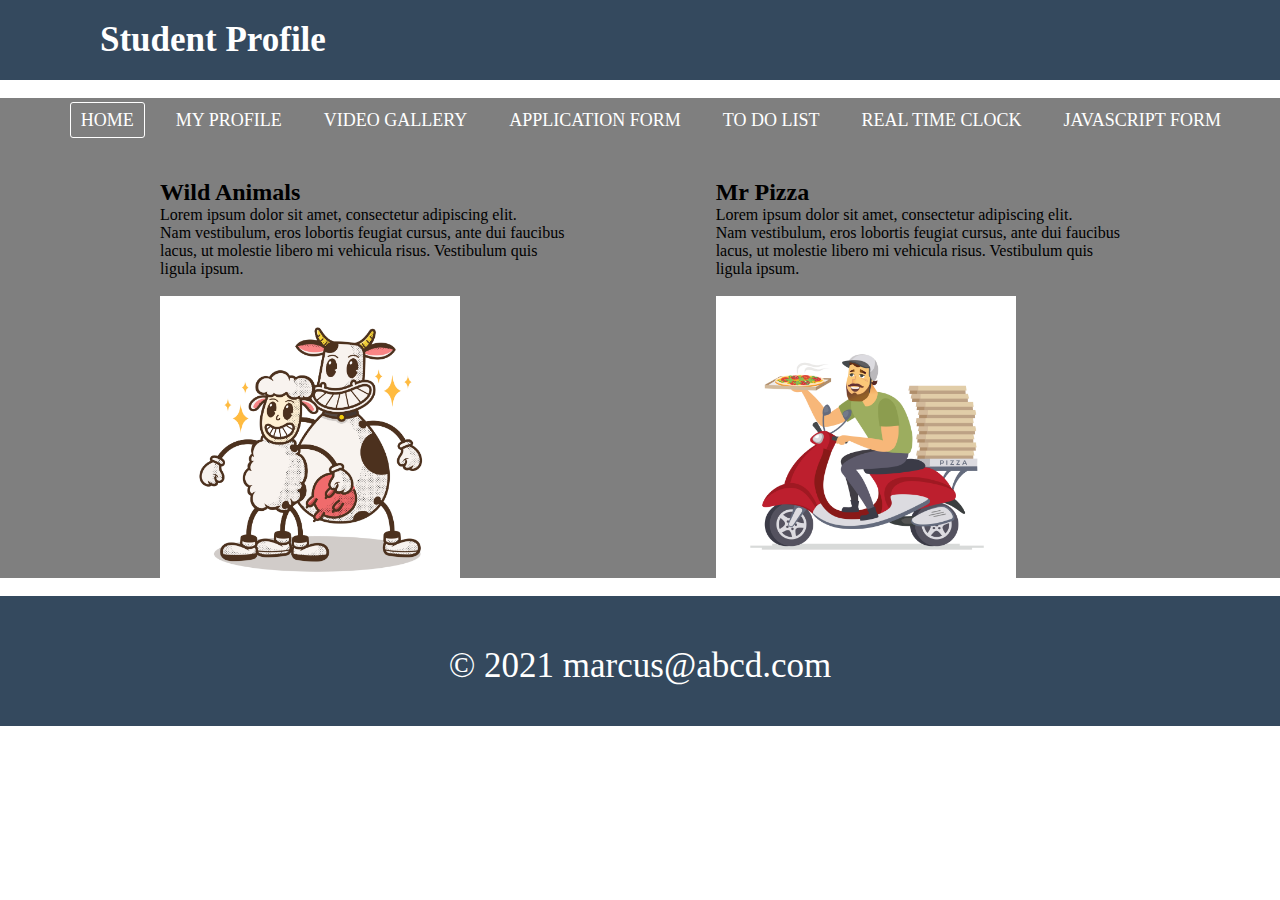
<file: index.html>
<!doctype html>
<html lang="en" dir="ltr">
 <head>
  <title>SA Week 1</title>
  <meta charset="utf-8">
  <meta name="viewport" content="width=device-width, initial-scale=1">
 
  <link rel="stylesheet" href="src1/css1/style1.css">
  
 

 </head>
 <body>
  
    <nav>
        <label class="logo">Student Profile</label>
        <ul>
            <li><a class="active" href="#">Home</a></li>
            <li><a href="myprofile.html">My Profile</a></li>
            <li><a href="gallery.html">Video Gallery</a></li>
            <li><a href="form_1.html">Application Form</a></li>
            <li><a href="indexTD.html">TO DO LIST</a></li>
            <li><a href="digital_clock.html">Real Time Clock</a></li>
            <li><a href="form_1_val.html">JavaScript Form</a></li>
        </ul>
    </nav>
    <br>

    <section>
     <div id="pic1">
           <br>
       <h2>Wild Animals</h2>
       <p>
           Lorem ipsum dolor sit amet, consectetur adipiscing elit.<br>
           Nam vestibulum, eros lobortis feugiat cursus, ante dui faucibus<br>
           lacus, ut molestie libero mi vehicula risus. Vestibulum quis<br> 
           ligula ipsum.
        </p>
        <br>

       <IMG SRC="test.jpg" ALT="Cartoon Character"WIDTH="300" height="300">
       </div>
      
       <div id ="pic2">
           <br>
        <h2>Mr Pizza</h2>
        <p>
            Lorem ipsum dolor sit amet, consectetur adipiscing elit.<br>
            Nam vestibulum, eros lobortis feugiat cursus, ante dui faucibus<br>
            lacus, ut molestie libero mi vehicula risus. Vestibulum quis<br> 
            ligula ipsum.
         </p>
         <br>
       <IMG SRC="pizza_guy.jpg" ALT="Cartoon Character"WIDTH="300" height="300">
       </div>
    </section>
    <br>
    <div class="a">
    <footer>
       &copy; 2021 marcus@abcd.com
   </footer>
</div>
 </body>
</html>
</file>
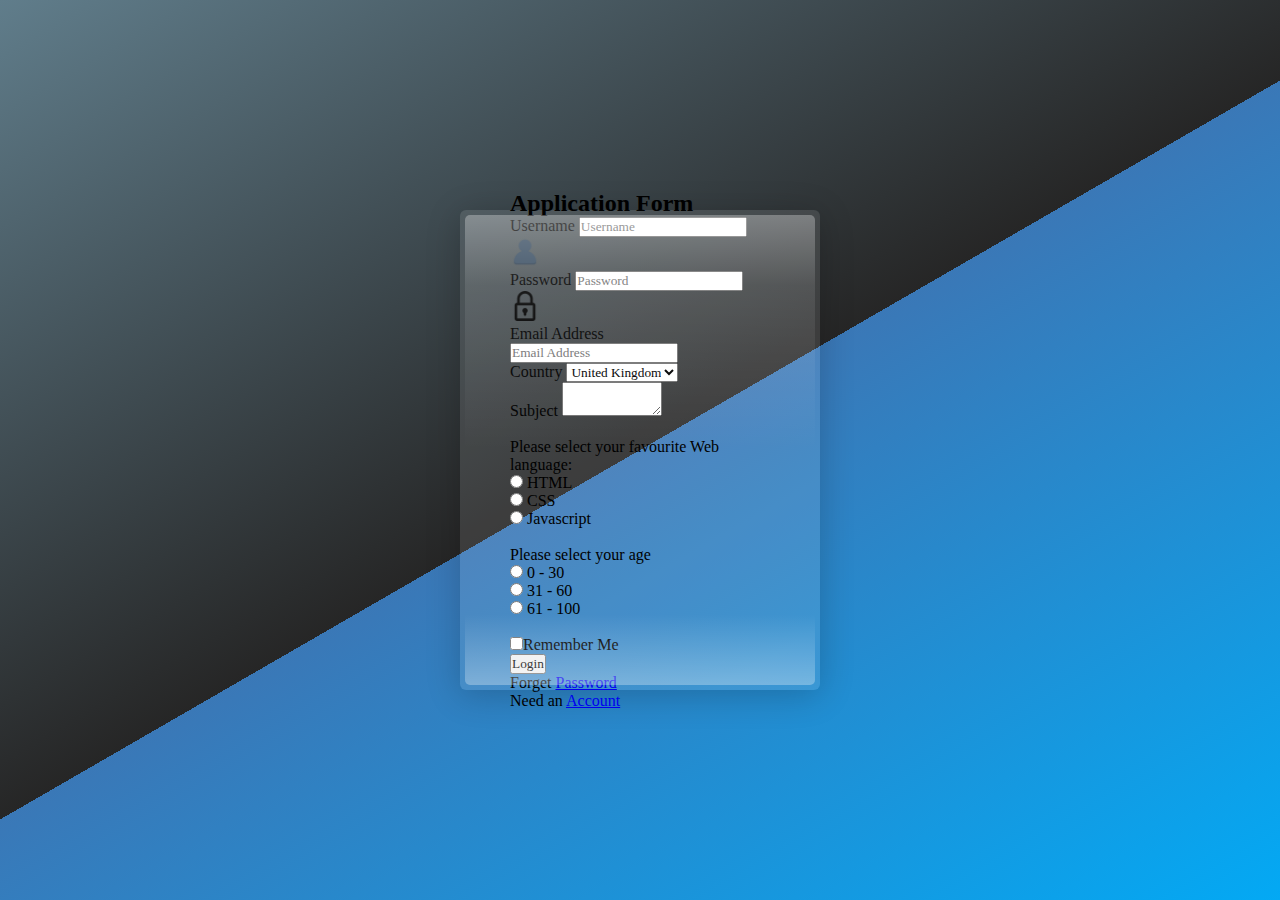
<file: form.html>
<!doctype html>
<html>
<head>
    <title>Animated Login Form UI Design</title>
    <style>
        *{
    margin: 0;
    padding: 0;
    box-sizing: border-box;
    font-family: Georgia;
}

section{
    display: flex;
    justify-content: center;
    align-items: center;
    min-height: 100vh;
    background: linear-gradient(-30deg, #03a9f4 0%, #3a78b7 50%, #262626 50%, #607d8b 100%);
}

img{
    width: 30px;
    height: 30px;
}

.box{
    position: relative;
    padding: 50px;
    width: 360px;
    height: 480px;
    display: flex;
    justify-content: center;
    align-items: center;
    background: rgba(255, 255, 255, 0.1);
    border-radius: 6px;
    box-shadow: 0 5px 35px rgba(0,0,0,0.2);
}

.box::after{
    content: '';
    position: absolute;
    top: 5px;
    left: 5px;
    right: 5px;
    bottom: 5px;
    border-radius: 5px;
    pointer-events: none;
    background: linear-gradient(to bottom, rgba(255,255,255,0.3) 0%,
    rgba(255,255,255,0.1) 15%, transparent 50%, transparent 85%, rgba(255,255,255,0.3) 100%);
}
    </style>
</head>
<body>
    <section>
        <div class= "box"> <!--div 1-->
            <div class="form"> <!--div 2-->
                <h2>Application Form</h2>
                <form>

                    <div class="inputBx"> <!--div 3-->
                        <label for="uname">Username</label>
                        <input type="text" placeholder="Username">
                        <img class="" src="img/user.png">
                    </div> <!--div 3-->

                    <div class="inputBx"> <!--div 4-->
                        <label for="pname">Password </label>
                        <input type="password" placeholder="Password">
                        <img src="img/lock.png">
                    </div> <!--div 4-->

                    <div class="inputBx"> <!--div 5-->
                        <label for="email">Email Address</label>
                        <input type="text" placeholder="Email Address">
                    </div> <!--div 5-->
                    
                    <div class="inputBx"> <!--div 6-->
                        <label for="country">Country</label>
                        <select id="country" name="country">
                            <option value="uk">United Kingdom</option>
                            <option value="australia">Australia</option>
                            <option value="canada">Canada</option>
                            <option value="usa">USA</option>
                        </select> 
                    </div> <!--div 6-->
                    
                    <div class="inputBx"> <!--div 7-->
                        <label for="subject">Subject</label>
                        <textarea id="subject" name="subject" placeholder="Write something about your leadership qualities....." style=" width:100px">
                        </textarea>
                    </div> <!--div 7-->
                    
                    <br>

                    <div class="inputBx"> <!--div 8-->
                        <p>Please select your favourite Web language:</p>
                        <input type="radio" id="html" name="fav_language" value="HTML">
                        <label for="html">HTML</label><br>
                        <input type="radio" id="css" name="fav_language" value="CSS">
                        <label for="css">CSS</label><br>
                        <input type="radio" id="javascript" name="fav_language" value="Javascript">
                        <label for="javascript">Javascript</label>
                    </div> <!--div 8-->
                    
                    <br>

                    <div class="inputBx"> <!--div 9-->
                        <p>Please select your age</p>
                        <input type="radio" id="age1" name="age" value="30">
                        <label for="age1">0 - 30</label><br>
                        <input type="radio" id="age2" name="age" value="60">
                        <label for="age2">31 - 60</label><br>
                        <input type="radio" id="age3" name="age" value="100">
                        <label for="age3">61 - 100</label>




                    </div> <!--div 9-->
                  
                    <br>
                    <label class="remember">
                        <input type="checkbox">Remember Me</label>
                        <br>
                    
                    <div class="inputBx"> <!--div -->
                        <input type="submit" value="Login">
                    </div> <!--div -->
                    
                </form>
                <p>Forget <a href="#">Password</a></p>
                <p>Need an <a href="#">Account</a></p>
            </div> <!--div 2-->
        </div> <!--div 1-->
    </section>
</body>

</html>
</file>
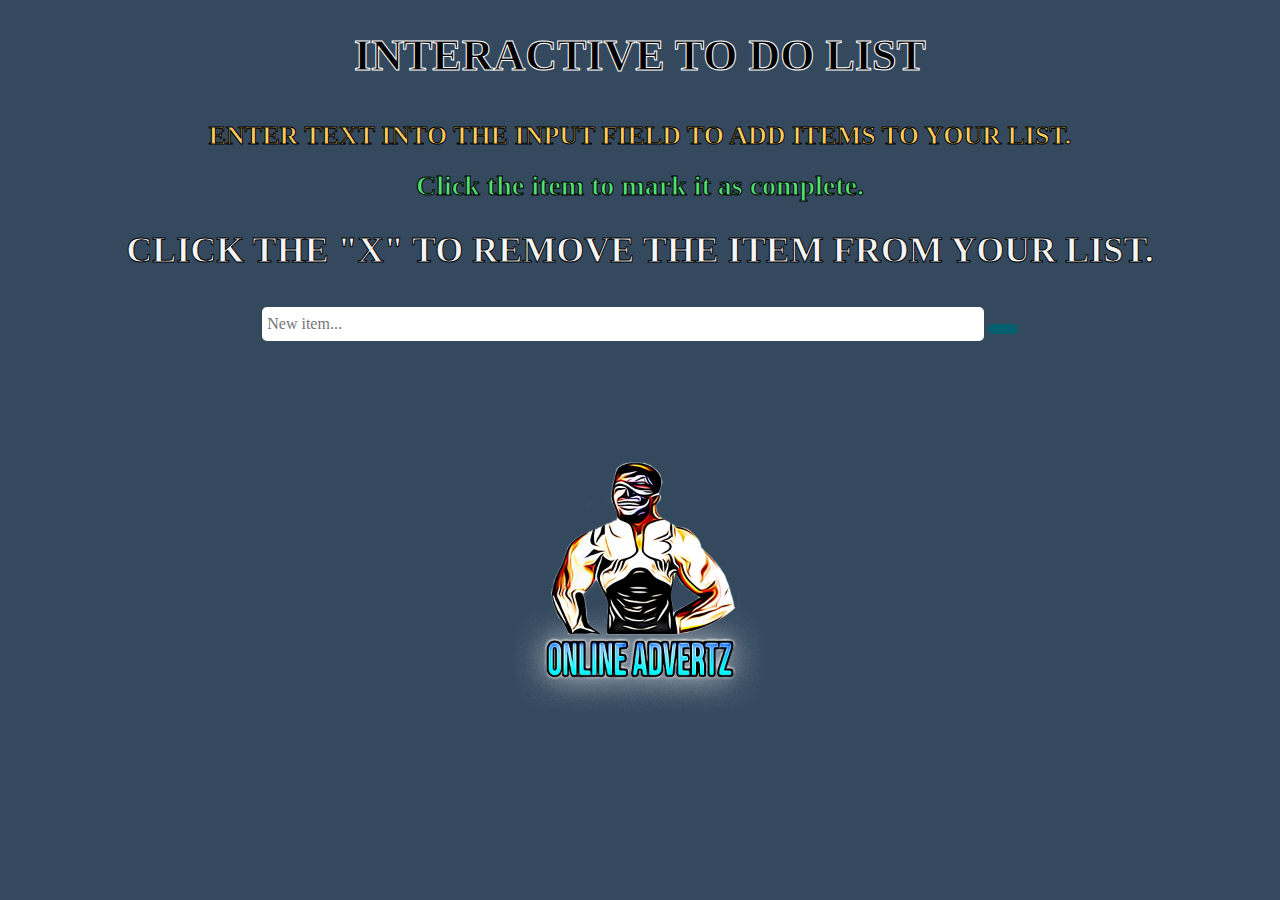
<file: indexTD.html>
<!DOCTYPE html>
<html>
<head>
<title>Font Awesome Icons</title>
<meta name="viewport" content="width=device-width, initial-scale=1, shrink-to-fit=no">
<!-- Bootstrap CSS -->
<link rel="stylesheet" href="https://maxcdn.bootstrapcdn.com/bootstrap/4.0.0/css/bootstrap.min.css" 
integrity="sha384-Gn5384xqQ1aoWXA+058RXPxPg6fy4IWvTNh0E263XmFcJlSAwiGgFAW/dAiS6JXm" crossorigin="anonymous">
<!-- Google Font -->
<link href="https://fonts.googleapis.com/css?family=Open+Sans:600,800" rel="stylesheet">
<!-- Custom Style -->
<link rel="stylesheet" href="styleTD.css">
<link rel="stylesheet" href="https://use.fontawesome.com/releases/v5.0.13/css/all.css" 
integrity="sha384-DNOHZ68U8hZfKXOrtjWvjxusGo9WQnrNx2sqG0tfsghAvtVlRW3tvkXWZh58N9jp" crossorigin="anonymous">


</head>
<body>
	<my-header></my-header>
	<div class="container">
		<div class="row">
			<div class="intro col-12">
				<h1>Interactive To Do List</h1>
				<div>
					<div class="border1">

                    </div>
				</div>
			</div>
		</div>

		<div class="row">
			<div class="helpText col-12">
				<p id="first">Enter text into the input field to add items to your list.</p>
				<p id="second">Click the item to mark it as complete.</p>
				<p id="third">Click the "X" to remove the item from your list.</p>
			</div>
		</div>

	

		<div class="row">
			<div class="col-12">
				<input id="userInput" type="text" placeholder="New item..." maxlength="27">
				<button id="enter"><i class="fas fa-pencil-alt"></i></button>
			</div>
		</div>

		<!-- Empty List -->
		<div class="row">
			<div class="listItems col-12">
				<ul class="col-12 offset-0 col-sm-8 offset-sm-2">
				</ul>
			</div>
		</div>

	</div>
	<div class="robo">
	<img src="me_robo.png" alt="Robotic ME" width="50%"height="50%">
    </div>
	
	<script type="text/javascript" src="mainTD.js"></script>
</body>
</html>
</file>
<file: src1/css1/style1.css>
*{
    padding: 0;
    margin: 0;
    text-decoration: none;
    
}

body{
    font-family: montserrat;
}

nav{
    height: 80px;
    width: 100%;
    background: #34495e;
}

label.logo{
    font-size: 35px;
    font-weight: bold;
    color: white;
    padding: 0 100px;
    line-height: 80px;
}

nav ul{
    float: right;
    margin-right: 40px;
}

nav li{
    display: inline-block;
    margin: 0 8px;
    line-height: 80px;
}

nav a{
    color: white;
    font-size: 18px;
    text-transform: uppercase;
    border: 1px solid transparent;
    padding: 7px 10px;
    border-radius: 3px;
}

a.active, a:hover{
    border: 1px solid white;
    transition: 1s;
}
section{
    background-color: #7f7f7f;
    height: 480px;
    padding-left: 160px;
    padding-right: 160px;
    font-family: montserrat;
  

}

#pic1 { 
    float: left;
  

}

#pic2 {
    float: right;
}


div.a{
    text-align: center;
    padding-top: 50px;
    font-size: 35px;
    height:80px;
    background-color:#34495e ;
    color: white;
}
</file>
<file: styleTD.css>
body {
	background:#34495e;
	text-align: center;
	font-family: montserrat;
}

.intro {
	margin: 30px 0px;
	font-weight: bold;
}

h1 {
	
	text-transform: uppercase;
	font-weight: bold;
	color: white;
	margin-bottom: 1px;
	font-size: 44px;
	font-weight: bold;
	text-transform: uppercase;
	-webkit-text-fill-color: black;
	-webkit-text-stroke-width: 1px;
}

p {
	font-weight: 600;
}

#first {
	margin-top: 2px;
	color: black;
	margin-bottom: 10px;
	font-size: 26px;
	font-weight: bold;
	text-transform: uppercase;
	-webkit-text-fill-color: #FFCD5D;
	-webkit-text-stroke-width: 1px;
}

#second {
	color: black;
	font-size: 28px;
	font-weight: bold;
	text-transform: u;
	-webkit-text-fill-color: #51DF70;
	-webkit-text-stroke-width: 1px;

}

#third {
	color:black;
	margin-bottom: 30px;
	font-size: 36px;
	font-weight: bold;
	text-transform: uppercase;
	-webkit-text-fill-color: whitesmoke;
	-webkit-text-stroke-width: 1px;
}


#enter {
	border: none;
	padding: 5px 15px;
	border-radius: 5px;
	color: #04A1BF;
	background-color: #025F70;
	transition: all 0.75s ease;
	-webkit-transition: all 0.75s ease;
	-moz-transition: all 0.75s ease;
	-ms-transition: all 0.75s ease;
	-o-transition: all 0.75 ease;
	font-weight: normal;
}

#enter:hover{
	background-color: #02798F;
	color: #FFCD5D;
}

ul {
	text-align: left;
	margin-top: 20px;
}


li {
	list-style: none;
	padding: 10px 20px;
	color: #ffffff;
	text-transform: capitalize;
	font-weight: 600;
	border: 2px solid #025f70;
	border-radius: 5px;
	margin-bottom: 10px;
	background: #4EB9CD;
	transition: all 0.75s ease;
	-webkit-transition: all 0.5s ease;
	-moz-transition: all 0.5s ease;
	-ms-transition: all 0.5s ease;
	-o-transition: all 0.5 ease;
}

li:hover {
	background: #76CFE0;
}

li > button {
	font-weight: normal;
	background: none;
	border: none;
	float: right;
	color: #025f70;
	font-weight: 800;
}

input {
	border-radius: 5px;
	min-width: 65%;
	padding: 5px;
	border: none;
}


.done {
	background: #51DF70 !important;
	color: #00891E;
}

.delete {
	display: none;
}

iframe{
	float:inherit;
	background-color: blanchedalmond;
	width: 350px;
	height: 350px;
	font-family: montserrat;
	font-size:30px;
}
</file>
